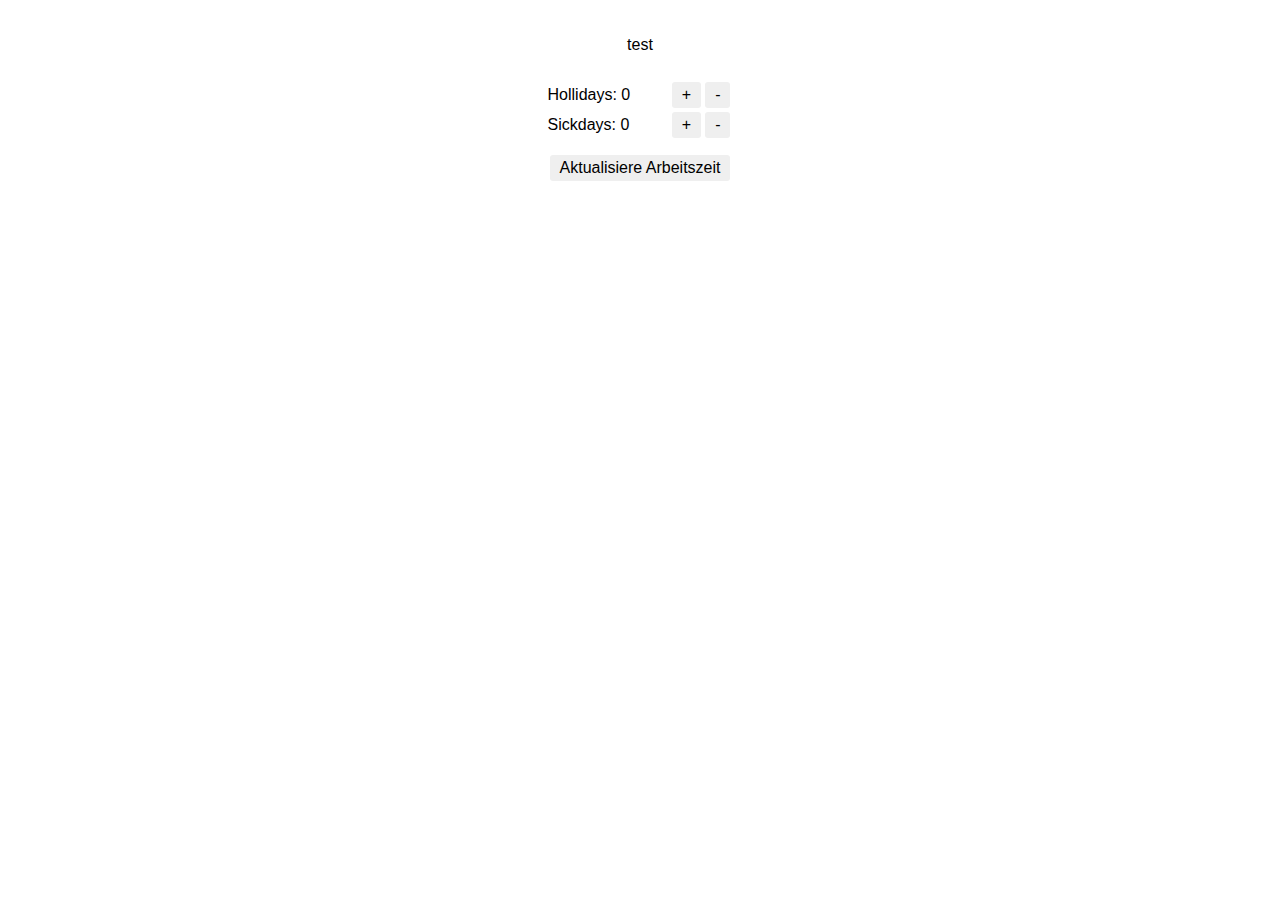
<file: index.html>
<!DOCTYPE html>
<html>
  <head>
    <link rel="stylesheet" href="style.css" />
  </head>
  <body class="mainContent">
    <div>
      <p id="totalTime">test</p>
      <div class="buttonGroup">
        <div>
          <span>Hollidays: </span>
          <span id="hollidayCount">0</span>
        </div>
        <div class="buttonGroup-buttons">
          <button id="increaseHollidays">+</button>
          <button id="decreaseHollidays">-</button>
        </div>
      </div>
      <div class="buttonGroup">
        <div>
          <span>Sickdays: </span>
          <span id="sickCount">0</span>
        </div>
        <div class="buttonGroup-buttons">
          <button id="increaseSick">+</button>
          <button id="decreaseSick">-</button>
        </div>
      </div>
      <button id="getTimeButton">Aktualisiere Arbeitszeit</button>
    </div>
    <script src="dataFunctions.js"></script>
    <script src="index.js"></script>
  </body>
</html>
</file>
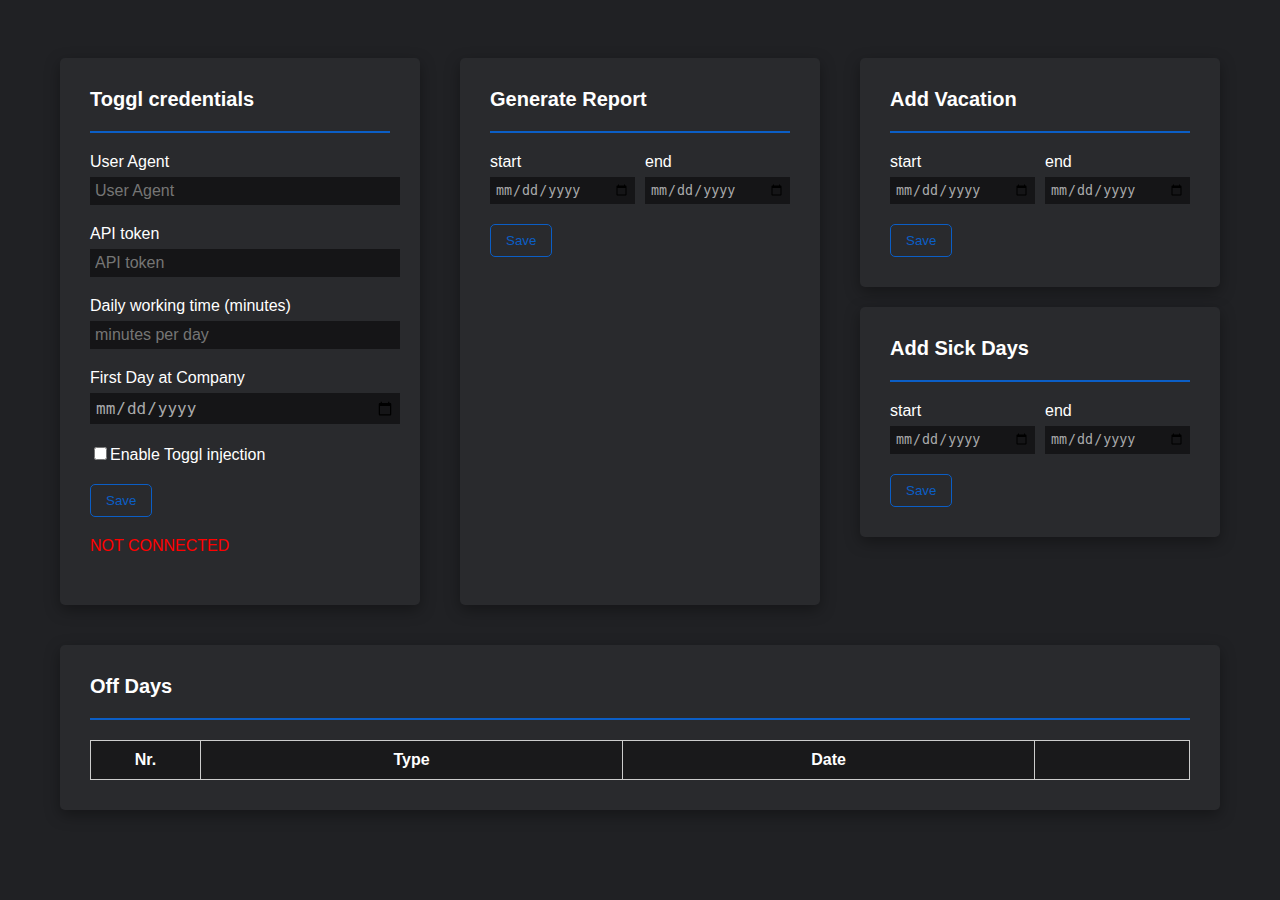
<file: options/options.html>
<!DOCTYPE html>
<html>
  <head>
    <link rel="stylesheet" href="options.css" />
  </head>
  <body>
    <div>
      <div class="layout">
        <div class="mainContent">
          <h3>Toggl credentials</h3>
          <hr />

          <div class="form-row">
            <div><span>User Agent</span></div>
            <div>
              <input
                type="text"
                class="form-input"
                id="userAgent"
                placeholder="User Agent"
              />
            </div>
          </div>
          <div class="form-row">
            <div><span>API token</span></div>
            <div>
              <input
                type="text"
                class="form-input"
                id="authKey"
                placeholder="API token"
              />
            </div>
          </div>
          <div class="form-row">
            <div><span>Daily working time (minutes)</span></div>
            <div>
              <input
                class="form-input"
                type="number"
                id="dailyTime"
                placeholder="minutes per day"
              />
            </div>
          </div>
          <div class="form-row">
            <div><span>First Day at Company</span></div>
            <div>
              <input class="form-input" type="date" id="firstDay" />
            </div>
          </div>
          <input type="checkbox" id="enableInject" value="inject" /><span
            >Enable Toggl injection</span
          >
          <div class="saveRow">
            <button class="saveButton" id="saveOptions">Save</button
            ><span id="saveSuccess">Saved Successfully</span>
          </div>
          <div class="form-row" id="notConnected">
            <span>NOT CONNECTED</span>
          </div>
          <div class="form-row" id="workspaceRow">
            <div><span>Workspace</span></div>
            <div>
              <select id="workspaceID" placeholder="WorkspaceID"></select>
            </div>
          </div>
        </div>
        <div class="mainContent">
          <h3>Generate Report</h3>
          <hr />
          <div class="specialDayRow">
            <div><span>start</span> <input type="date" id="reportStart" /></div>
            <div><span>end</span> <input type="date" id="reportEnd" /></div>
          </div>
          <button id="generateReport" class="saveButton">Save</button>
        </div>
        <div>
          <div class="mainContent">
            <h3>Add Vacation</h3>
            <hr />
            <div class="specialDayRow">
              <div>
                <span>start</span> <input type="date" id="holidayStart" />
              </div>
              <div><span>end</span> <input type="date" id="holidayEnd" /></div>
            </div>
            <button id="saveHoliday" class="saveButton">Save</button>
          </div>
          <div class="mainContent">
            <h3>Add Sick Days</h3>
            <hr />
            <div class="specialDayRow">
              <div><span>start</span> <input type="date" id="sickStart" /></div>
              <div><span>end</span> <input type="date" id="sickEnd" /></div>
            </div>
            <button id="saveSick" class="saveButton">Save</button>
          </div>
        </div>
      </div>
      <div class="layout-off">
        <div class="mainContent">
          <h3>Off Days</h3>
          <hr />
          <table id="offDayTable">
            <tr>
              <th>Nr.</th>
              <th>Type</th>
              <th>Date</th>
              <th></th>
            </tr>
          </table>
        </div>
      </div>
    </div>
    <script src="../dataFunctions.js"></script>
    <script src="options.js"></script>
  </body>
</html>
</file>
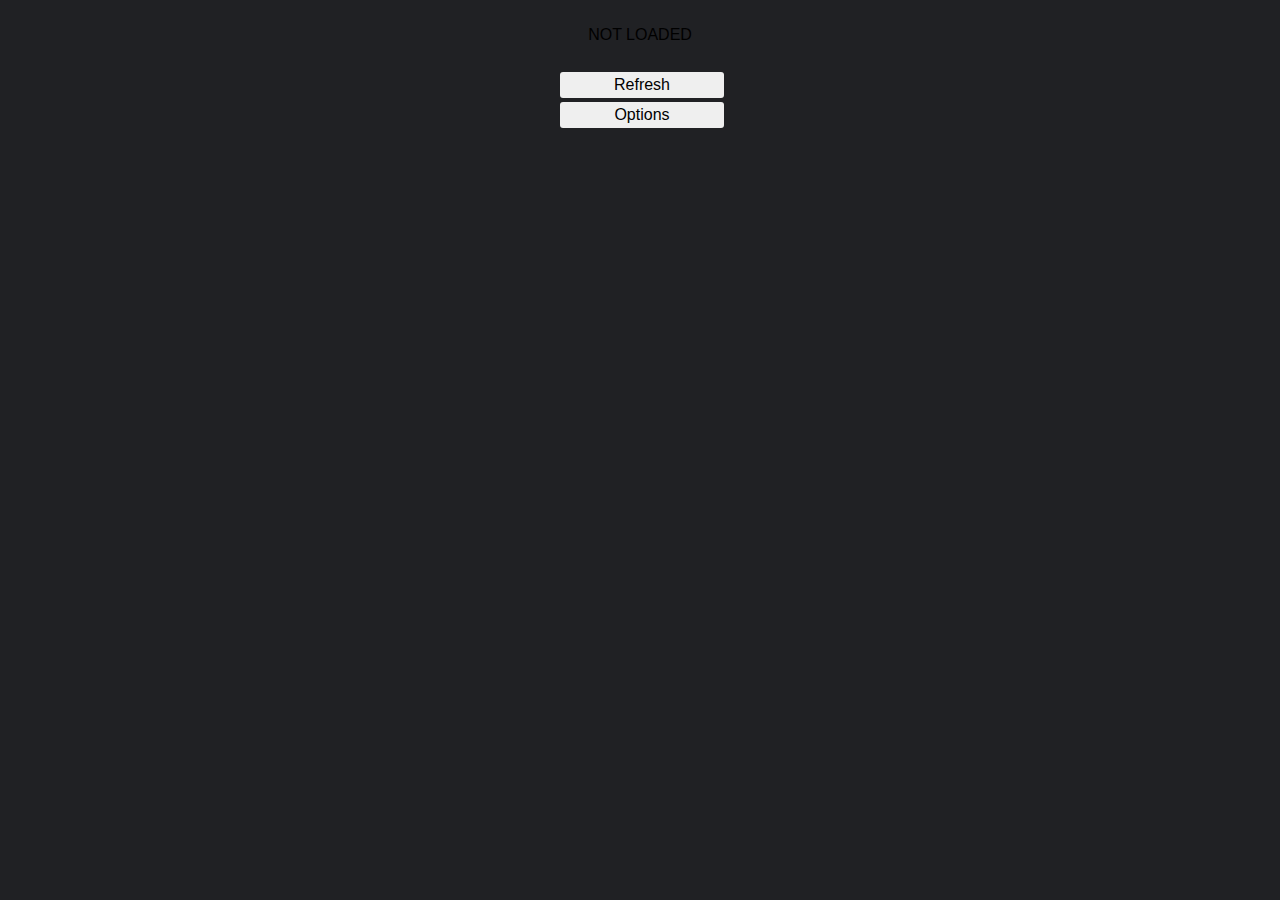
<file: popup/popup.html>
<!DOCTYPE html>
<html>
  <head>
    <link rel="stylesheet" href="popup.css" />
  </head>
  <body>
    <div class="mainContent">
      <p id="totalTime">NOT LOADED</p>
      <button id="getTimeButton">Refresh</button>
      <button id="go-to-options">Options</button>
    </div>
    <script src="../dataFunctions.js"></script>
    <script src="popup.js"></script>
  </body>
</html>
</file>
<file: style.css>
body {
  font-family: Arial, Helvetica, sans-serif;
  font-size: 16px;
}

.mainContent {
  width: fit-content;
  padding: 10px 30px;
  margin: auto;
}

#totalTime {
  padding-top: 10px;
  padding-bottom: 10px;
  text-align: center;
}

.buttonGroup {
  display: flex;
  justify-content: space-between;
  align-items: center;
  height: fit-content;
}

.buttonGroup > .buttonGroup-buttons {
  margin-left: 10px;
  display: flex;
}

#getTimeButton {
  margin-top: 15px;
}

button {
  margin: 2px;
  padding: 4px 10px;
  border: none;
  border-radius: 3px;
  font-size: 16px;
}

button:hover {
  background-color: #f44336;
  color: white;
}

.workTime-good {
  background-color: #339900;
  color: white;
}

.workTime-bad {
  background-color: #d71921;
  color: white;
}
</file>
<file: options/options.css>
body {
  font-family: Arial, Helvetica, sans-serif;
  font-size: 16px;
  padding-top: 30px;
  display: flex;
  justify-content: center;
  background-color: #202124;
}

h3 {
  font-size: 20px;
}

hr {
  border: 1px solid #0b5ec6;
  margin-bottom: 20px;
}

.mainContent {
  margin: 20px;
  padding: 10px 30px 30px 30px;
  min-width: 300px;
  width: fit-content;
  box-shadow: rgba(0, 0, 0, 0.35) 0px 5px 15px;
  border-radius: 5px;
  background-color: #292a2d;
  color: white;
}

button {
  padding: 8px 15px;
  border: 1px solid #0b5ec6;
  background-color: #292a2d;
  color: #0b5ec6;
  border-radius: 5px;
  transition: all 0.2s ease;
}

button:hover {
  background-color: #151517;
}

input[type='text'],
input[type='number'],
input[type='date'],
select {
  background-color: #151517;
  color: #a9aaab;
  border: none;
  padding: 5px;
  margin-top: 3px;
}

.form-row {
  display: flex;
  align-items: center;
  flex-direction: column;
  margin-bottom: 20px;
  gap: 3px;
}

.form-row > div {
  width: 100%;
}

.form-row > div > input {
  width: 100%;
  font-size: 16px;
}

#saveSuccess {
  color: green;
  margin-left: 15px;
  display: none;
}

#saveOptions {
  margin-bottom: 20px;
}

#workspaceRow {
  display: none;
  flex-direction: column;
  gap: 3px;
}

.specialDayRow {
  display: flex;
  gap: 10px;
}

.specialDayRow > div {
  width: 50%;
  display: flex;
  flex-direction: column;
  gap: 3px;
}

.saveButton {
  margin-top: 20px;
}

.layout {
  margin: auto;
  display: flex;
}

.layout-off {
  box-sizing: border-box;
  padding: 20px;
}

.layout-off > .mainContent {
  width: 100%;
  box-sizing: border-box;
  margin: 0;
}

table {
  width: 100%;
  border-collapse: collapse;
}

th {
  border: 1px solid #ccc;
  background-color: #19191b;
  padding: 10px;
}

th:first-child {
  width: 10%;
}

td {
  text-align: center;
  padding: 3px;
}

td:last-child {
  text-align: end;
}

tr:nth-child(odd) {
  background-color: #010914;
}

.deleteEntryButton {
  color: white;
}

#notConnected {
  color: red;
  align-items: start;
}

.saveRow {
  display: flex;
  align-items: center;
}
</file>
<file: popup/popup.css>
body {
  font-family: Arial, Helvetica, sans-serif;
  font-size: 16px;
  background-color: #202124;
  border-radius: 10px;
}

.mainContent {
  width: fit-content;
  margin: auto;
  padding: 0 10px 10px 10px;
  min-width: 100px;
}

#totalTime {
  padding: 10px;
  text-align: center;
  border-radius: 5px;
}

button {
  margin: 2px;
  padding: 4px 10px;
  border: none;
  border-radius: 3px;
  font-size: 16px;
  width: 100%;
}

button:hover {
  background-color: #777;
  color: white;
}

.workTime-good {
  background-color: #339900;
  color: white;
}

.workTime-bad {
  background-color: #d71921;
  color: white;
}
</file>
